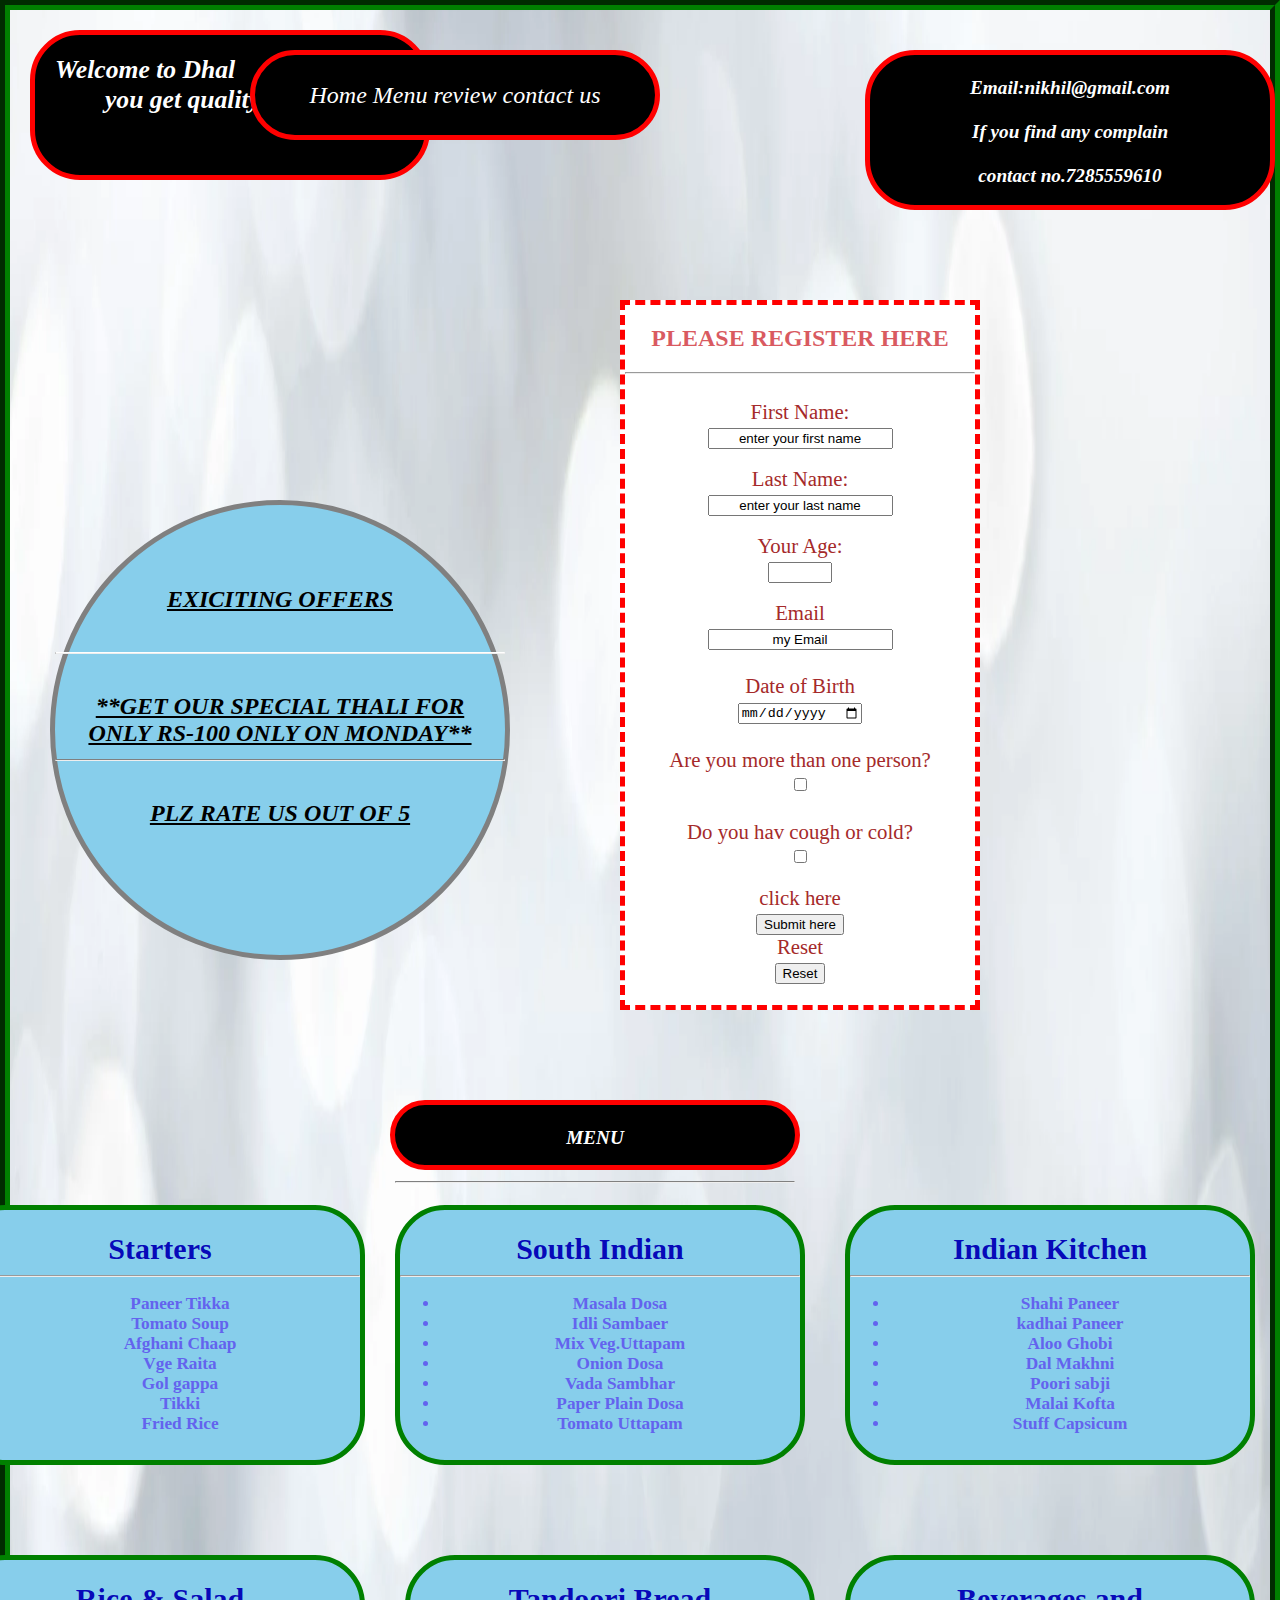
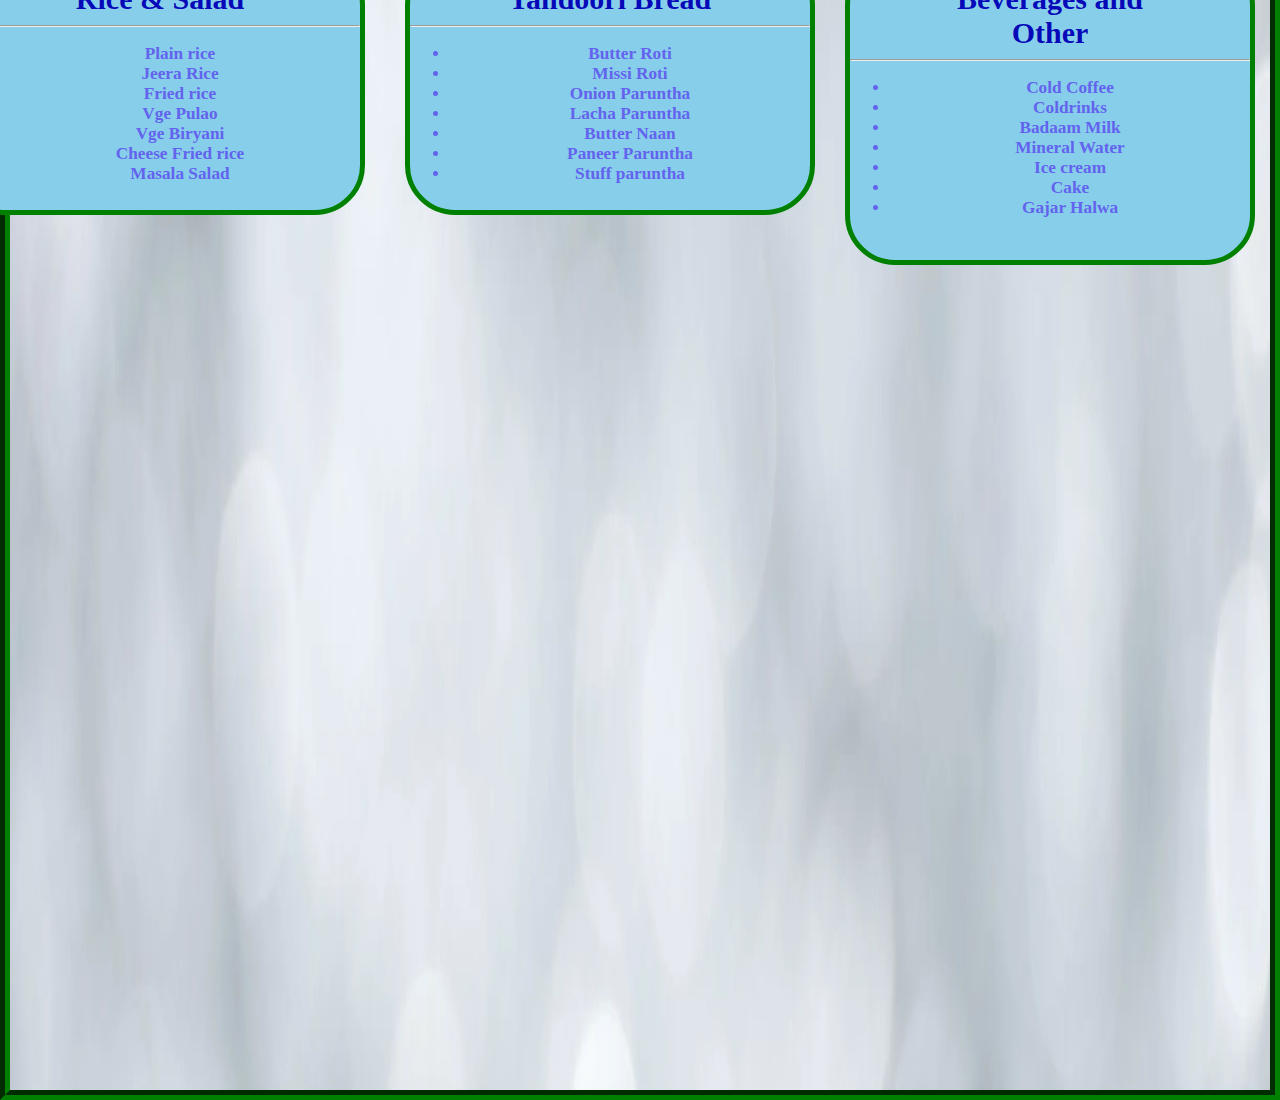
<file: index.html>
<!DOCTYPE html>
<html lang="en">
<head>
    <meta charset="UTF-8">
    <meta http-equiv="X-UA-Compatible" content="IE=edge">
    <meta name="viewport" content="width=device-width, initial-scale=1.0">
    <title>CSS assignment2</title>
    <link rel="stylesheet" href="./index.css">
</head>
<body>
    <div class="bg-container">
       <div class="flex-container">
            Welcome to Dhal
           <br>
           <div class="test">you get quality</div> 
       </div>
        <div class="flex-container1">
           <br>
           Home Menu review contact us
        </div>
        <div class="flex-container2">
           <br>
           Email:nikhil@gmail.com 
           <br><br>
           If you find any complain
           <br><br>
           contact no.7285559610 
        </div>
        <div class="flex-container3">
            <h2>PLEASE REGISTER HERE</h2>
            <hr>
            <br>
            <form>
            <span class="title1">
                First Name:
                <br>
                <input type="text" onfocus="this.value=''" value="enter your first name">
            </span>
            <br><br>
            <span class="title2">
                Last Name:
                <br>
                <input type="text" onfocus="this.value=''"  value="enter your last name">
            </span>
            <br><br>
            <span class="title3">
                Your Age:
                <br>
                <label for="quantity"></label>
                <input type="number" id="quantity" name="quantity" min="-30" max="30">
            </span>
            <br><br>
            <span class="title4">
                Email
                <br>
                <input type="text" onfocus="this.value=''"  value="my Email">
            </span>
            <br>
            <span class="title5">
                <br>
                <label for="bdaymonth">Date of Birth</label><br>
                <input type="date" id="bdaymonth" name="bdaymonth">
            </span>
            <br>
            <span class="title6">
                <br>
                Are you more than one person?
                <br>
                <input type="checkbox" id="html" name="fav_language">
                <label for="html"></label><br>
            </span>
            <span class="title7">
                <br>
                Do you hav cough or cold?
                <br>
                <input type="checkbox" id="html" name="fav_language">
                <label for="html"></label><br>
            </span>
            <br>
            <span class="title8">
                <label for="vehicle3">click here</label><br>
                <input type="submit" value="Submit here">
            </span>
            <br>
            <span class="title9">
                <label for="vehicle3">Reset</label><br>
                <input type="submit" value="Reset">
            </span>
            </form>
        </div>
        <div class="flex-container4">
            <span class="test1">
                <br><br><br>
                EXICITING OFFERS
                <br><br>
                <hr class="new1">
                <br>
                **GET OUR SPECIAL THALI FOR<br> 
                ONLY RS-100 ONLY ON MONDAY**
                <hr class="new2">
                <br>
                PLZ RATE US OUT OF 5
            </span>
        </div>
        <div class="flex-container5"><br>
            <i>MENU</i><br><br>
            <hr class="new3">
            <br>
        <div class="flex-container6">
            <span class="tap1"><br>
                <b>Starters</b><hr>
                <ul>
                    <li>Paneer Tikka</li>
                    <li>Tomato Soup</li>
                    <li>Afghani Chaap</li>
                    <li>Vge Raita</li>
                    <li>Gol gappa</li>
                    <li>Tikki</li>
                    <li>Fried Rice</li>
                </ul>
            </span>
        </div>
        <div class="flex-container7">
            <span class="tap1"><br>
                <b>South Indian</b><hr>
                <ul>
                    <li>Masala Dosa</li>
                    <li>Idli Sambaer</li>
                    <li>Mix Veg.Uttapam</li>
                    <li>Onion Dosa</li>
                    <li>Vada Sambhar</li>
                    <li>Paper Plain Dosa</li>
                    <li>Tomato Uttapam</li>
                </ul>
            </span>
        </div>
        <div class="flex-container8">
            <span class="tap1"><br>
                <b>Indian Kitchen</b><hr>
                <ul>
                    <li>Shahi Paneer</li>
                    <li>kadhai Paneer</li>
                    <li>Aloo Ghobi</li>
                    <li>Dal Makhni</li>
                    <li>Poori sabji</li>
                    <li>Malai Kofta</li>
                    <li>Stuff Capsicum</li>
                </ul>
            </span>
        </div>
        <div class="flex-container9">
            <span class="tap1"><br>
                <b>Rice & Salad</b><hr>
                <ul>
                    <li>Plain rice</li>
                    <li>Jeera Rice</li>
                    <li>Fried rice</li>
                    <li>Vge Pulao</li>
                    <li>Vge Biryani</li>
                    <li>Cheese Fried rice</li> 
                    <li>Masala Salad</li>
                </ul>
            </span>
        </div>
        <div class="flex-container10">
            <span class="tap1"><br>
                <b>Tandoori Bread</b><hr>
                <ul>
                    <li>Butter Roti</li>
                    <li>Missi Roti</li>
                    <li>Onion Paruntha</li>
                    <li>Lacha Paruntha</li>
                    <li>Butter Naan</li>
                    <li>Paneer Paruntha</li>
                    <li>Stuff paruntha</li>
                </ul>
            </span>
        </div>
        <div class="flex-container11">
            <span class="tap1"><br>
                <b>Beverages and <br> Other</b><hr>
                <ul>
                    <li>Cold Coffee</li>
                    <li>Coldrinks</li>
                    <li>Badaam Milk</li>
                    <li>Mineral Water</li>
                    <li>Ice cream</li>
                    <li>Cake</li>
                    <li>Gajar Halwa</li>
                </ul>
            </span>
        </div>
    </div>       
</body>
</html>
</file>
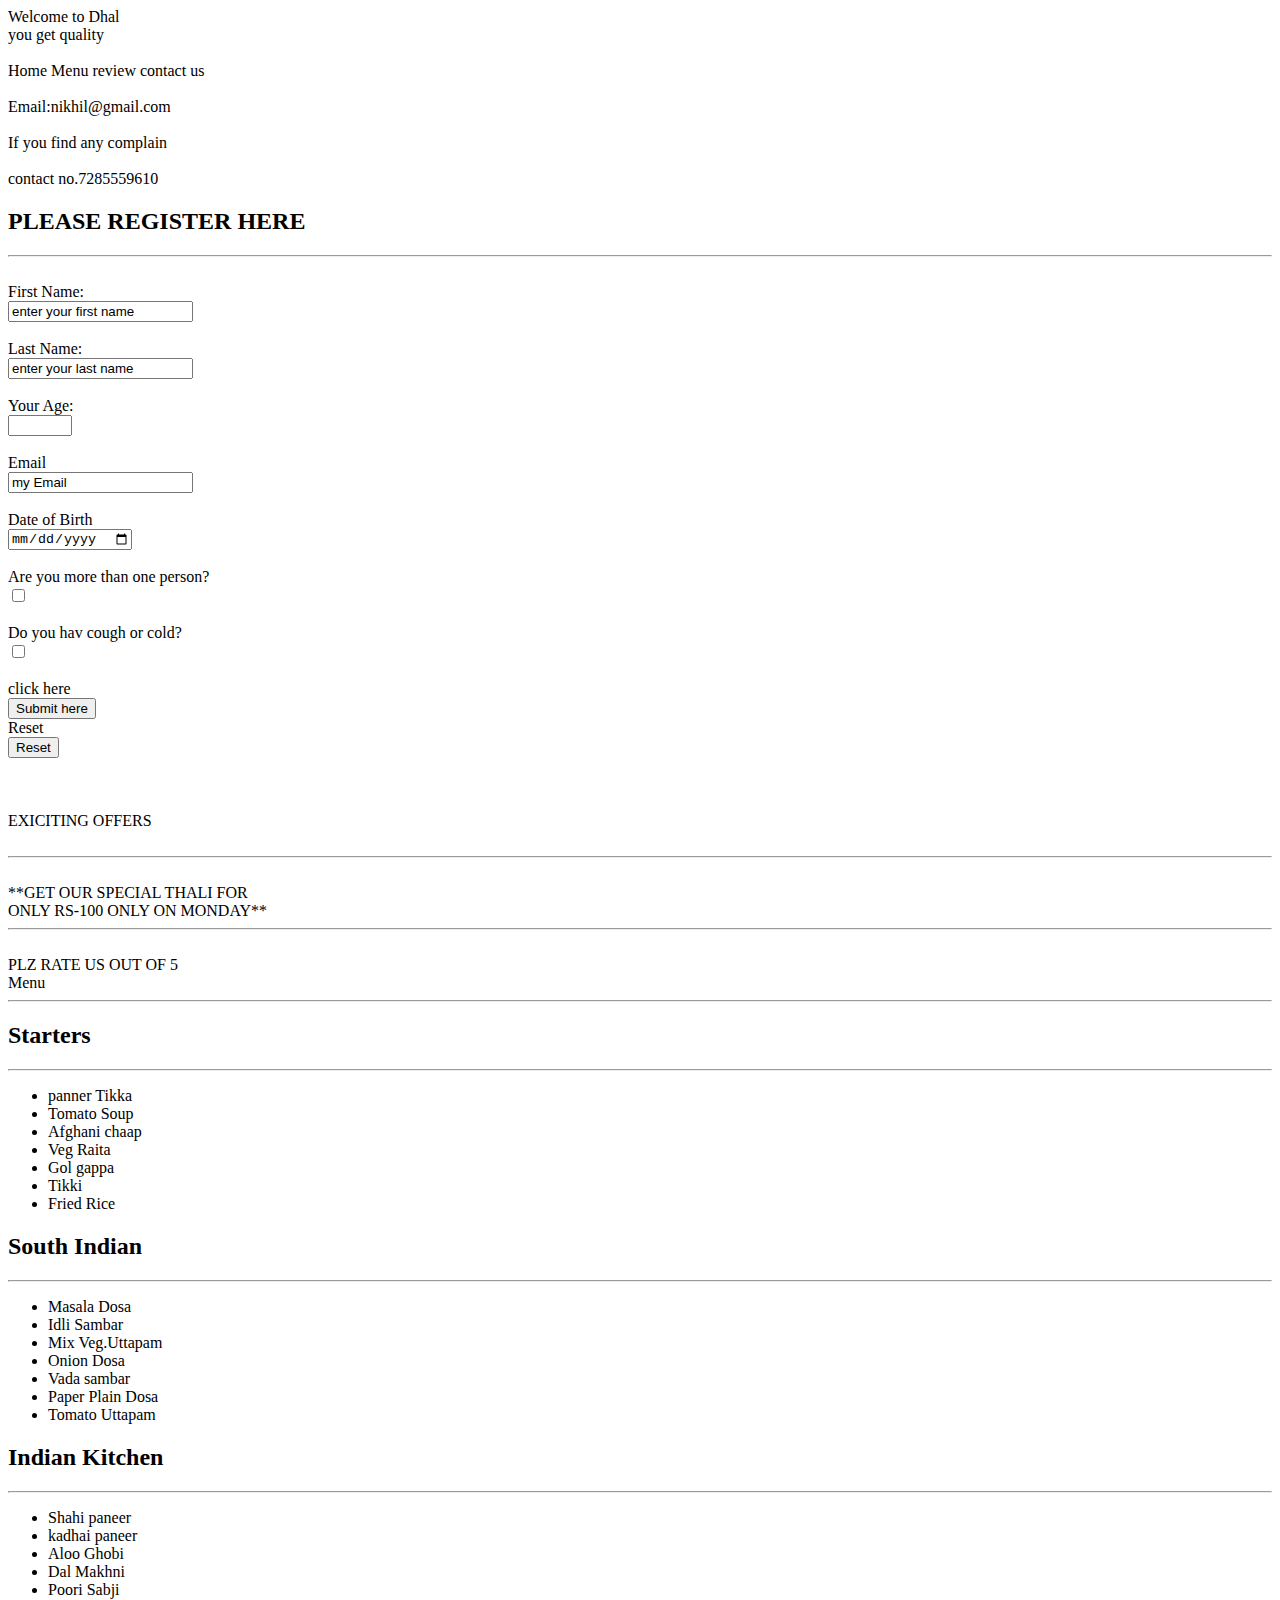
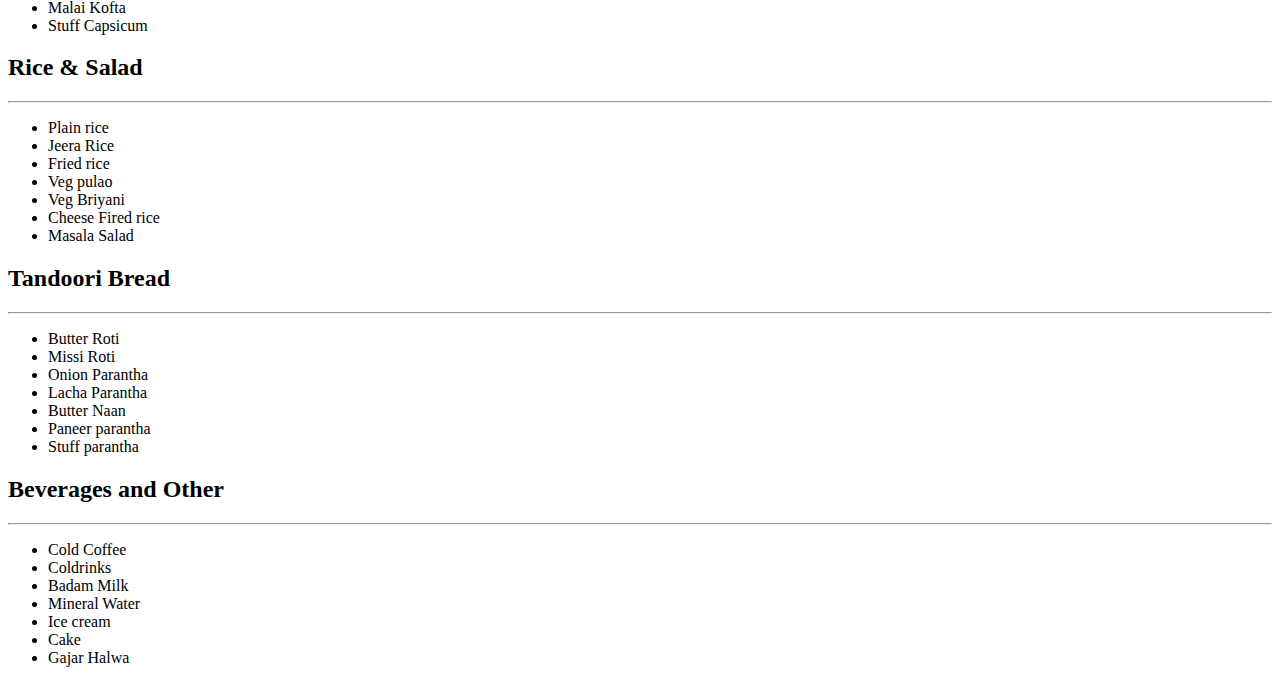
<file: nikhil.html>
<!DOCTYPE html>
<html lang="en">
<head>
    <meta charset="UTF-8">
    <meta http-equiv="X-UA-Compatible" content="IE=edge">
    <meta name="viewport" content="width=device-width, initial-scale=1.0">
    <title>Document</title>
</head>
<body>
    <body>    
        <div class="bg-container">
            <div class="flex-container">
                 Welcome to Dhal
                <br>
                <div class="test">you get quality</div> 
            </div>
             <div class="flex-container1">
                <br>
                Home Menu review contact us
             </div>
             <div class="flex-container2">
                <br>
                Email:nikhil@gmail.com 
                <br><br>
                If you find any complain
                <br><br>
                contact no.7285559610 
             </div>
             <div class="flex-container3">
                 <h2>PLEASE REGISTER HERE</h2>
                 <hr>
                 <br>
                 <form>
                 <span class="title1">
                     First Name:
                     <br>
                     <input type="text" onfocus="this.value=''" value="enter your first name">
                 </span>
                 <br><br>
                 <span class="title2">
                     Last Name:
                     <br>
                     <input type="text" onfocus="this.value=''"  value="enter your last name">
                 </span>
                 <br><br>
                 <span class="title3">
                     Your Age:
                     <br>
                     <label for="quantity"></label>
                     <input type="number" id="quantity" name="quantity" min="-30" max="30">
                 </span>
                 <br><br>
                 <span class="title4">
                     Email
                     <br>
                     <input type="text" onfocus="this.value=''"  value="my Email">
                 </span>
                 <br>
                 <span class="title5">
                     <br>
                     <label for="bdaymonth">Date of Birth</label><br>
                     <input type="date" id="bdaymonth" name="bdaymonth">
                 </span>
                 <br>
                 <span class="title6">
                     <br>
                     Are you more than one person?
                     <br>
                     <input type="checkbox" id="html" name="fav_language">
                     <label for="html"></label><br>
                 </span>
                 <span class="title7">
                     <br>
                     Do you hav cough or cold?
                     <br>
                     <input type="checkbox" id="html" name="fav_language">
                     <label for="html"></label><br>
                 </span>
                 <br>
                 <span class="title8">
                     <label for="vehicle3">click here</label><br>
                     <input type="submit" value="Submit here">
                 </span>
                 <br>
                 <span class="title9">
                     <label for="vehicle3">Reset</label><br>
                     <input type="submit" value="Reset">
                 </span>
                 </form>
             </div>
             <div class="flex-container4">
                 <span class="test1">
                     <br><br><br>
                     EXICITING OFFERS
                     <br><br>
                     <hr class="new1">
                     <br>
                     **GET OUR SPECIAL THALI FOR<br> 
                     ONLY RS-100 ONLY ON MONDAY**
                     <hr class="new2">
                     <br>
                     PLZ RATE US OUT OF 5
                 </span>
             </div>
        <div class="box4 ">
            Menu 
           </div>
           <hr class="line">
  
  <div class="last-menu">
     <div class="content-menu1 common"><h2>Starters</h2><hr>
       <ul>
         <li>panner Tikka</li>
         <li>Tomato Soup</li>
         <li>Afghani chaap</li>
         <li>Veg Raita</li>
         <li>Gol gappa</li>
         <li>Tikki</li>
         <li>Fried Rice</li>
       </ul>
     </div>
     <div class="content-menu2 common"><h2>South Indian</h2><hr>
       <ul>
         <li>Masala Dosa</li>
         <li>Idli Sambar</li>
         <li>Mix Veg.Uttapam</li>
         <li>Onion Dosa</li>
         <li>Vada sambar</li>
         <li>Paper Plain Dosa</li>
         <li>Tomato Uttapam</li>
       </ul>
     </div>
     <div class="content-menu3 common"><h2>Indian Kitchen</h2><hr>
       <ul>
         <li>Shahi paneer</li>
         <li>kadhai paneer</li>
         <li>Aloo Ghobi</li>
         <li>Dal Makhni</li>
         <li>Poori Sabji</li>
         <li>Malai Kofta</li>
         <li>Stuff Capsicum</li>
       </ul>
     </div>
     <div class="content-menu4 common"><h2>Rice &amp; Salad</h2><hr>
       <ul>
         <li>Plain rice</li>
         <li>Jeera Rice</li>
         <li>Fried rice</li>
         <li>Veg pulao</li>
         <li>Veg Briyani</li>
         <li>Cheese Fired rice</li>
         <li>Masala Salad</li>
       </ul>
     </div>
     <div class="content-menu5 common"><h2>Tandoori Bread</h2><hr>
     <ul>
       <li>Butter Roti</li>
       <li>Missi Roti</li>
       <li>Onion Parantha</li>
       <li>Lacha Parantha</li>
       <li>Butter Naan</li>
       <li>Paneer parantha</li>
       <li>Stuff parantha</li>
     </ul>
     </div>
     <div class="content-menu6 common"><h2>Beverages and Other</h2>
       <hr>
       <ul>
         <li>Cold Coffee</li>
         <li>Coldrinks</li>
         <li>Badam Milk</li>
         <li>Mineral Water</li>
         <li>Ice cream</li>
         <li>Cake</li>
         <li>Gajar Halwa</li>
       </ul>
     </div>
 </div>  
  


</div></body>
</body>
</html>
</file>
<file: index.css>
html, body {
  background-image: url(./image.webp);
  margin:0;
  height:100%;
  background-size: 100% 500%;
  background-repeat: no-repeat;  
}
.bg-container {
    width:100%;
    height:300%; 
    border:10px groove green;
    box-sizing:border-box;
}
.flex-container {
  background-color: black;
  border: 5px solid red;
  border-radius:50px;
  width: 350px;
  height: 100px;
  margin: 20px;
  padding: 20px;
  color: white;
  text-align: left;
  font-family: 'Times New Roman', Times, serif;
  font-weight: bold;
  font-size: 1.6em;
  font-style: italic;
}
.test{
  text-indent: 50px;
}
.flex-container1 {
  background-color:black;
  border: 5px solid red;
  border-radius:50px;
  width: 400px;
  height: 80px;
  position: absolute;
  top: 50px;
  left:250px;
  color: white;
  text-align: center;
  font-size: 1.5em;
  font-style: italic;
}
.flex-container2 {
  background-color:black;
  border: 5px solid red;
  border-radius:50px;
  width: 400px;
  height: 150px;
  position: absolute; 
  top: 50px;
  right: 5px;
  color: white;
  text-align:center;
  font-family: 'Times New Roman', Times, serif;
  font-style: italic;
  font-size: 1.2em;
  font-weight:bold;
}
.flex-container3{
  background-color:white;
  border: 5px solid red;
  border-style: dashed;
  width: 350px;
  height: 700px;
  position: absolute;
  top: 300px;
  right: 300px;
  text-align: center;
}
h2{
  color: rgba(201, 15, 24, 0.699);
}
.title1{
  color: brown;
  font-size: 1.3em;
}
span.a{
  color: black;
  font-size: 0.7em;
  font-family: 'Times New Roman', Times, serif;
  width: 150px;
}
.title2{
  color: brown;
  font-size: 1.3em;
}
span.b{
  color: black;
  font-size: 0.7em;
  font-family: 'Times New Roman', Times, serif;
  width: 150px;
}
.title3{
  color: brown;
  font-size: 1.3em;
}
span.c{
  color: black;
  font-size: 0.7em;
  font-family: 'Times New Roman', Times, serif;
  width: 350px;

}
.title4{
  color: brown;
  font-size: 1.3em;
}
span.d{
  color: black;
  font-size: 0.7em;
  font-family: 'Times New Roman', Times, serif;
  width: 150px;
}
input[type=text]{
  text-align: center;
}
.title5{
  color: brown;
  font-size: 1.3em;
}
.title6{
  color: brown;
  font-size: 1.3em;
}
.title7{
  color: brown;
  font-size: 1.3em;
}
.title8{
  color: brown;
  font-size: 1.3em;
}
.title9{
  color: brown;
  font-size: 1.3em;
}
.test1{
  height: 450px;
  width: 450px;
  background-color: skyblue;
  border: 5px solid grey;
  border-radius: 100%;
  display: inline-block;
  position:absolute;
  top: 500px;
  left: 50px;
  font-family: 'Times New Roman', Times, serif;
  font-size: 1.5em;
  text-align:center;
  font-style: italic;
  text-decoration-line: underline;
  font-weight: bold;
}
hr.new1 {
  border-top: 1px solid white;
}
hr.new2 {
  border-top: 1px solid grey;
}
.flex-container5 {
  background-color:black;
  border: 5px solid red;
  border-radius:50px;
  width: 400px;
  height: 60px;
  position: absolute; 
  top: 1100px;
  right: 480px;
  color: white;
  text-align:center;
  font-family: 'Times New Roman', Times, serif;
  font-size: 1.2em;
  font-weight:bold;
}
hr.new3{
  border-top: 1px solid grey;

}
.flex-container6 {
  background-color: skyblue;
  border: 5px solid green;
  border-radius:50px;
  width: 400px;
  height: 250px;
  position: absolute; 
  top: 100px;
  right: 430px;
}
b{
  color:rgba(3, 3, 184, 0.993);
  font-size: 30px;
  font-weight:bold;
}
.tap1{
  font-size: 0.9em;
  color:rgb(99, 99, 238);
}
.flex-container7 {
  background-color:skyblue;
  border: 5px solid green;
  border-radius:50px;
  width: 400px;
  height: 250px;
  position: absolute; 
  top: 100px;
  left: 10 px;
  color: blue;
}
.flex-container8 {
  background-color:skyblue;
  border: 5px solid green;
  border-radius:50px;
  width: 400px;
  height: 250px;
  position: absolute; 
  top: 100px;
  left: 450px;
}
.flex-container9 {
  background-color:skyblue;
  border: 5px solid green;
  border-radius:50px;
  width: 400px;
  height: 250px;
  position: absolute; 
  top: 450px;
  right: 430px;
}
.flex-container10 {
  background-color:skyblue;
  border: 5px solid green;
  border-radius:50px;
  width: 400px;
  height: 250px;
  position: absolute; 
  top: 450px;
  left: 10px;
}
.flex-container11 {
  background-color:skyblue;
  border: 5px solid green;
  border-radius:50px;
  width: 400px;
  height: 300px;
  position: absolute; 
  top: 450px;
  left: 450px;
}
</file>
